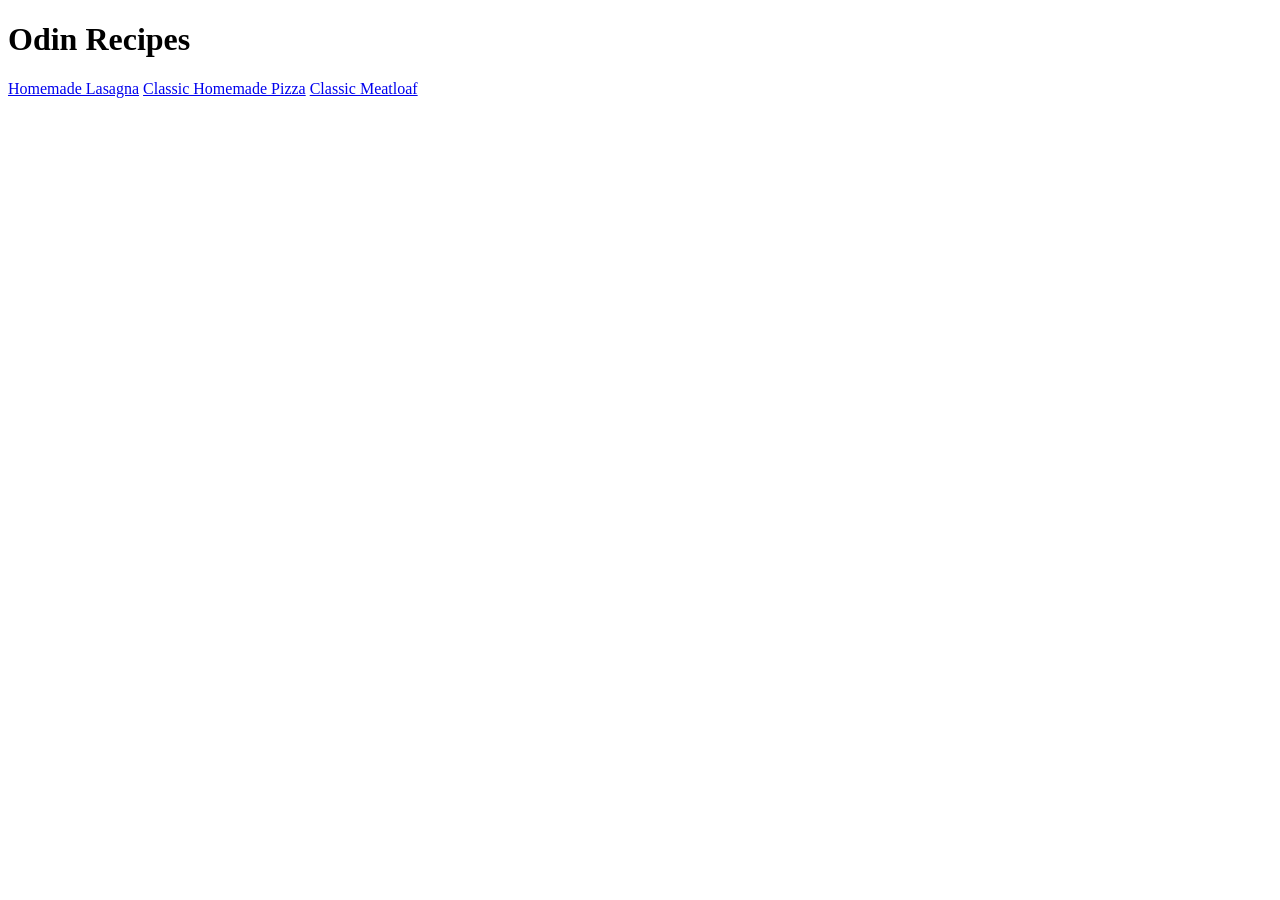
<file: index.html>
<!DOCTYPE html>
<html lang="en">
<head>
  <meta charset="UTF-8">
  <meta name="viewport" content="width=device-width, initial-scale=1.0">
  <title>Document</title>
</head>
<body>
  <h1>Odin Recipes</h1>
  <a href="recipes/lasagna.html">Homemade Lasagna</a>
  <a href="recipes/pizza.html">Classic Homemade Pizza</a>
  <a href="recipes/meatloaf.html">Classic Meatloaf</a>
</body>
</html>
</file>
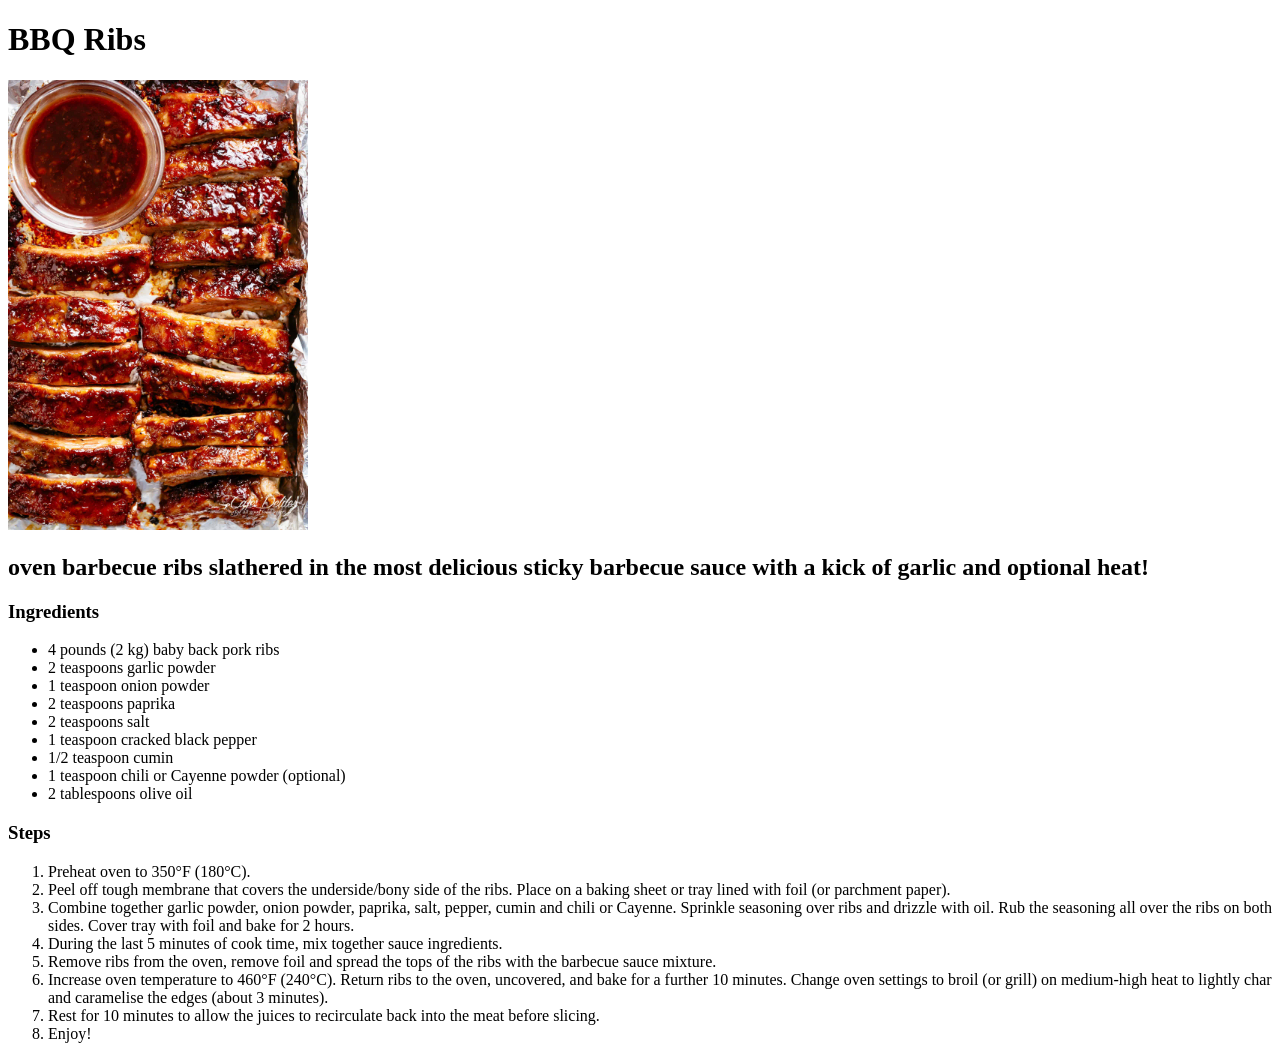
<file: recipes/bbqribs.html>
<!DOCTYPE html>
<html lang="en">
  <head>
    <meta charset="UTF-8" />
    <meta name="viewport" content="width=device-width, initial-scale=1.0" />
    <title>Meatloaf</title>
  </head>
  <body>
    <h1>BBQ Ribs</h1>
    <img
      src="/images/Oven-Pork-Ribs-IMAGE-5.jpg"
      alt="ribs"
      style="width: 300px"
    />
    <h2>
      oven barbecue ribs slathered in the most delicious sticky barbecue sauce
      with a kick of garlic and optional heat!
    </h2>
    <h3>Ingredients</h3>
    <ul>
      <li>4 pounds (2 kg) baby back pork ribs</li>
      <li>2 teaspoons garlic powder</li>
      <li>1 teaspoon onion powder</li>
      <li>2 teaspoons paprika</li>
      <li>2 teaspoons salt</li>
      <li>1 teaspoon cracked black pepper</li>
      <li>1/2 teaspoon cumin</li>
      <li>1 teaspoon chili or Cayenne powder (optional)</li>
      <li>2 tablespoons olive oil</li>
    </ul>
    <h3>Steps</h3>
    <ol>
      <li>Preheat oven to 350°F (180°C).</li>
      <li>
        Peel off tough membrane that covers the underside/bony side of the ribs.
        Place on a baking sheet or tray lined with foil (or parchment paper).
      </li>
      <li>
        Combine together garlic powder, onion powder, paprika, salt, pepper,
        cumin and chili or Cayenne. Sprinkle seasoning over ribs and drizzle
        with oil. Rub the seasoning all over the ribs on both sides. Cover tray
        with foil and bake for 2 hours.
      </li>
      <li>
        During the last 5 minutes of cook time, mix together sauce ingredients.
      </li>
      <li>
        Remove ribs from the oven, remove foil and spread the tops of the ribs
        with the barbecue sauce mixture.
      </li>
      <li>
        Increase oven temperature to 460°F (240°C). Return ribs to the oven,
        uncovered, and bake for a further 10 minutes. Change oven settings to
        broil (or grill) on medium-high heat to lightly char and caramelise the
        edges (about 3 minutes).
      </li>
      <li>
        Rest for 10 minutes to allow the juices to recirculate back into the
        meat before slicing.
      </li>
      <li>Enjoy!</li>
    </ol>
  </body>
</html>
</file>
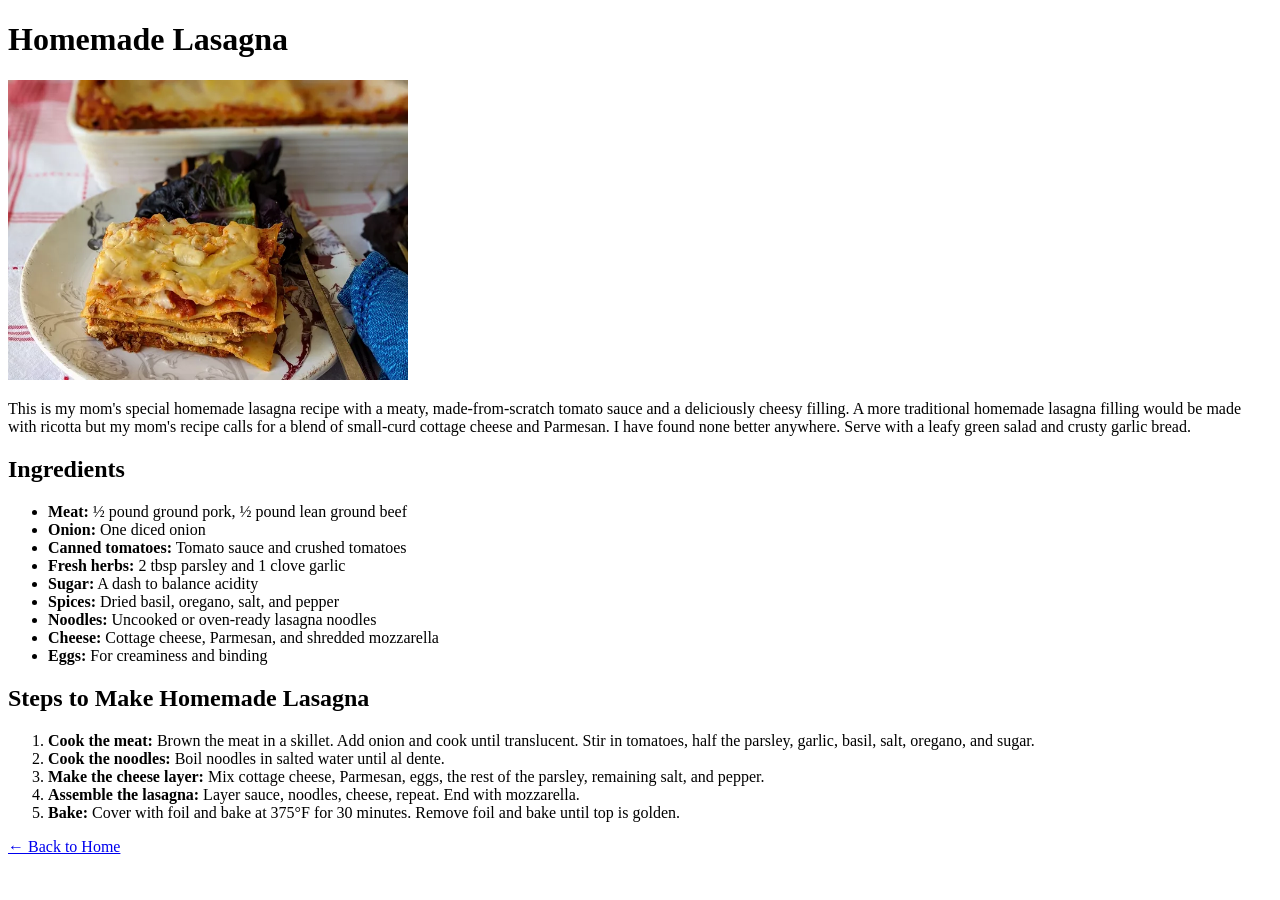
<file: recipes/lasagna.html>
<!DOCTYPE html>
<html lang="en">
<head>
  <meta charset="UTF-8">
  <meta name="viewport" content="width=device-width, initial-scale=1.0">
  <title>Homemade Lasagna Recipe</title>
</head>
<body>

  <!-- Header Section -->
  <header id="page-header">
    <h1 class="recipe-title">Homemade Lasagna</h1>
    <img src="../images/lasagna.jpg" alt="Lasagna" height="300" width="400" class="recipe-image">
  </header>

  <main>

    <!-- Description Section -->
    <section id="description-section">
      <p class="recipe-description">
        This is my mom's special homemade lasagna recipe with a meaty, made-from-scratch tomato sauce and a deliciously cheesy filling.
        A more traditional homemade lasagna filling would be made with ricotta but my mom's recipe calls for a blend of small-curd cottage cheese
        and Parmesan. I have found none better anywhere. Serve with a leafy green salad and crusty garlic bread.
      </p>
    </section>

    <!-- Ingredients Section -->
    <section id="ingredients-section">
      <h2 class="section-title">Ingredients</h2>
      <ul class="ingredients-list">
        <li><strong>Meat:</strong> ½ pound ground pork, ½ pound lean ground beef</li>
        <li><strong>Onion:</strong> One diced onion</li>
        <li><strong>Canned tomatoes:</strong> Tomato sauce and crushed tomatoes</li>
        <li><strong>Fresh herbs:</strong> 2 tbsp parsley and 1 clove garlic</li>
        <li><strong>Sugar:</strong> A dash to balance acidity</li>
        <li><strong>Spices:</strong> Dried basil, oregano, salt, and pepper</li>
        <li><strong>Noodles:</strong> Uncooked or oven-ready lasagna noodles</li>
        <li><strong>Cheese:</strong> Cottage cheese, Parmesan, and shredded mozzarella</li>
        <li><strong>Eggs:</strong> For creaminess and binding</li>
      </ul>
    </section>

    <!-- Steps Section -->
    <section id="steps-section">
      <h2 class="section-title">Steps to Make Homemade Lasagna</h2>
      <ol class="steps-list">
        <li>
          <strong>Cook the meat:</strong> Brown the meat in a skillet. Add onion and cook until translucent.
          Stir in tomatoes, half the parsley, garlic, basil, salt, oregano, and sugar.
        </li>
        <li>
          <strong>Cook the noodles:</strong> Boil noodles in salted water until al dente.
        </li>
        <li>
          <strong>Make the cheese layer:</strong> Mix cottage cheese, Parmesan, eggs, the rest of the parsley, remaining salt, and pepper.
        </li>
        <li>
          <strong>Assemble the lasagna:</strong> Layer sauce, noodles, cheese, repeat. End with mozzarella.
        </li>
        <li>
          <strong>Bake:</strong> Cover with foil and bake at 375°F for 30 minutes. Remove foil and bake until top is golden.
        </li>
      </ol>
    </section>

    <!-- Footer / Navigation Section -->
    <section id="navigation-section">
      <a href="../index.html" class="home-link">← Back to Home</a>
    </section>

  </main>
</body>
</html>
</file>
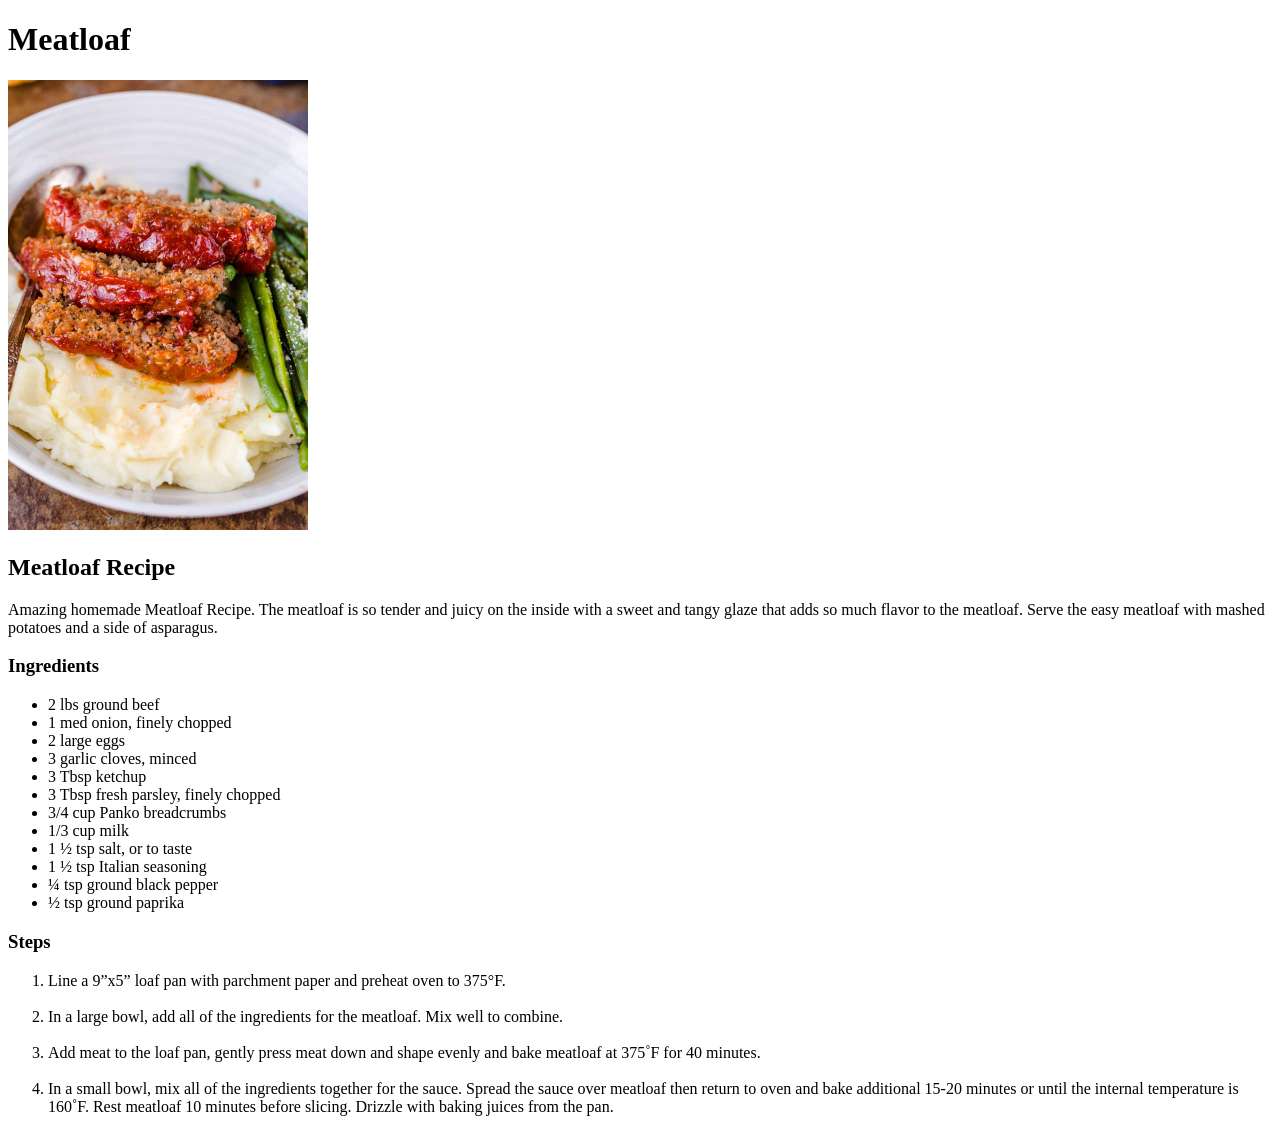
<file: recipes/Meatloaf.html>
<!DOCTYPE html>
<html lang="en">
  <head>
    <meta charset="UTF-8" />
    <meta name="viewport" content="width=device-width, initial-scale=1.0" />
    <title>Meatloaf</title>
  </head>
  <body>
    <h1>Meatloaf</h1>
    <img
      src="/images/Meatloaf-Recipe.jpg"
      alt="picture of meatloaf"
      style="width: 300px"
    />
    <h2>Meatloaf Recipe</h2>
    <p>
      Amazing homemade Meatloaf Recipe. The meatloaf is so tender and juicy on
      the inside with a sweet and tangy glaze that adds so much flavor to the
      meatloaf. Serve the easy meatloaf with mashed potatoes and a side of
      asparagus.
    </p>
    <h3>Ingredients</h3>
    <ul>
      <li>2 lbs ground beef</li>
      <li>1 med onion, finely chopped</li>
      <li>2 large eggs</li>
      <li>3 garlic cloves, minced</li>
      <li>3 Tbsp ketchup</li>
      <li>3 Tbsp fresh parsley, finely chopped</li>
      <li>3/4 cup Panko breadcrumbs</li>
      <li>1/3 cup milk</li>
      <li>1 ½ tsp salt, or to taste</li>
      <li>1 ½ tsp Italian seasoning</li>
      <li>¼ tsp ground black pepper</li>
      <li>½ tsp ground paprika</li>
    </ul>
    <h3>Steps</h3>
    <ol>
      <li>
        Line a 9”x5” loaf pan with parchment paper and preheat oven to 375°F.
      </li><br>
      <li>
        In a large bowl, add all of the ingredients for the meatloaf. Mix well
        to combine.
      </li><br>
      <li>
        Add meat to the loaf pan, gently press meat down and shape evenly and
        bake meatloaf at 375˚F for 40 minutes.
      </li><br>
      <li>
        In a small bowl, mix all of the ingredients together for the sauce.
        Spread the sauce over meatloaf then return to oven and bake additional
        15-20 minutes or until the internal temperature is 160˚F. Rest meatloaf
        10 minutes before slicing. Drizzle with baking juices from the pan.
      </li>
    </ol>
  </body>
</html>
</file>
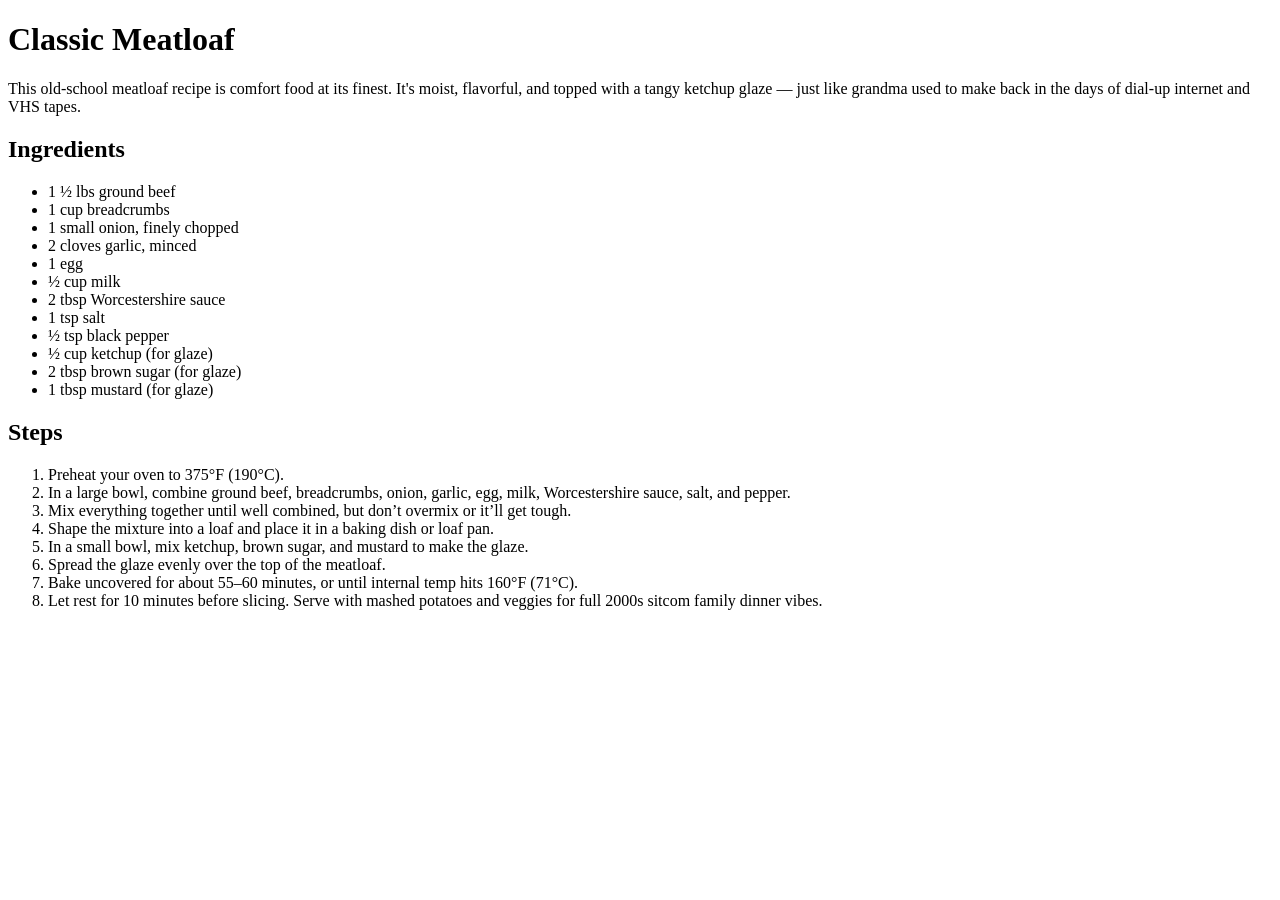
<file: recipes/meatloaf.html>
<!DOCTYPE html>
<html lang="en">
<head>
  <meta charset="UTF-8" />
  <meta name="viewport" content="width=device-width, initial-scale=1.0"/>
  <title>Classic Meatloaf Recipe</title>
</head>
<body>

  <!-- Header Section -->
  <header id="page-header">
    <h1 class="recipe-title">Classic Meatloaf</h1>
  </header>

  <!-- Description Section -->
  <section id="description-section">
    <p class="recipe-description">
      This old-school meatloaf recipe is comfort food at its finest. It's moist, flavorful,
      and topped with a tangy ketchup glaze — just like grandma used to make back in the
      days of dial-up internet and VHS tapes.
    </p>
  </section>

  <!-- Ingredients Section -->
  <section id="ingredients-section">
    <h2 class="section-title">Ingredients</h2>
    <ul class="ingredients-list">
      <li>1 ½ lbs ground beef</li>
      <li>1 cup breadcrumbs</li>
      <li>1 small onion, finely chopped</li>
      <li>2 cloves garlic, minced</li>
      <li>1 egg</li>
      <li>½ cup milk</li>
      <li>2 tbsp Worcestershire sauce</li>
      <li>1 tsp salt</li>
      <li>½ tsp black pepper</li>
      <li>½ cup ketchup (for glaze)</li>
      <li>2 tbsp brown sugar (for glaze)</li>
      <li>1 tbsp mustard (for glaze)</li>
    </ul>
  </section>

  <!-- Steps Section -->
  <section id="steps-section">
    <h2 class="section-title">Steps</h2>
    <ol class="steps-list">
      <li>Preheat your oven to 375°F (190°C).</li>
      <li>In a large bowl, combine ground beef, breadcrumbs, onion, garlic, egg, milk, Worcestershire sauce, salt, and pepper.</li>
      <li>Mix everything together until well combined, but don’t overmix or it’ll get tough.</li>
      <li>Shape the mixture into a loaf and place it in a baking dish or loaf pan.</li>
      <li>In a small bowl, mix ketchup, brown sugar, and mustard to make the glaze.</li>
      <li>Spread the glaze evenly over the top of the meatloaf.</li>
      <li>Bake uncovered for about 55–60 minutes, or until internal temp hits 160°F (71°C).</li>
      <li>Let rest for 10 minutes before slicing. Serve with mashed potatoes and veggies for full 2000s sitcom family dinner vibes.</li>
    </ol>
  </section>

</body>
</html>
</file>
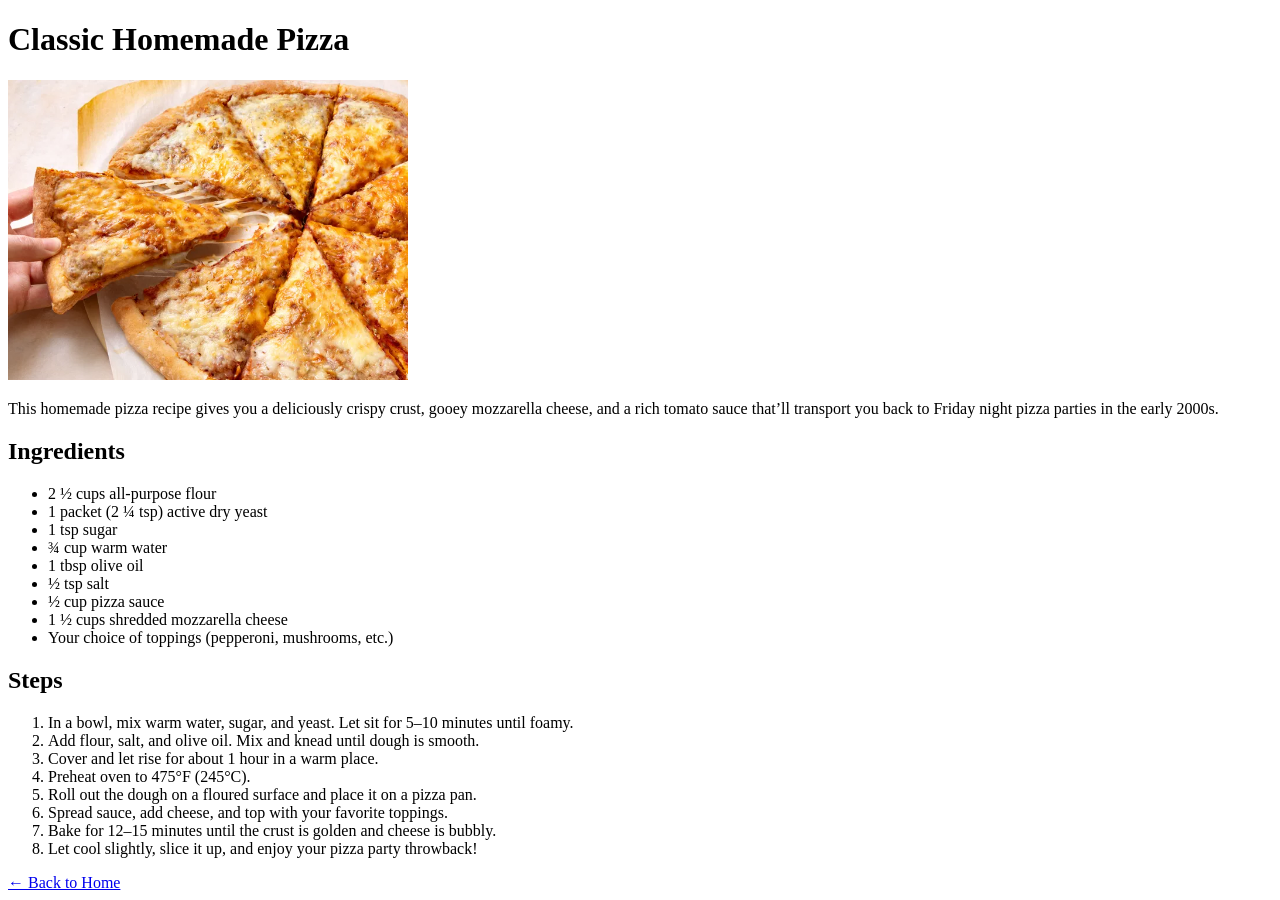
<file: recipes/pizza.html>
<!DOCTYPE html>
<html lang="en">
<head>
  <meta charset="UTF-8" />
  <meta name="viewport" content="width=device-width, initial-scale=1.0"/>
  <title>Classic Pizza Recipe</title>
</head>
<body>

  <!-- Header Section -->
  <header id="page-header">
    <h1 class="recipe-title">Classic Homemade Pizza</h1>
    <img src="../images/pizza.jpg" alt="A fresh pizza" class="recipe-image" width="400" height="300">
  </header>

  <main>

    <!-- Description Section -->
    <section id="description-section">
      <p class="recipe-description">
        This homemade pizza recipe gives you a deliciously crispy crust,
        gooey mozzarella cheese, and a rich tomato sauce that’ll transport
        you back to Friday night pizza parties in the early 2000s.
      </p>
    </section>

    <!-- Ingredients Section -->
    <section id="ingredients-section">
      <h2 class="section-title">Ingredients</h2>
      <ul class="ingredients-list">
        <li>2 ½ cups all-purpose flour</li>
        <li>1 packet (2 ¼ tsp) active dry yeast</li>
        <li>1 tsp sugar</li>
        <li>¾ cup warm water</li>
        <li>1 tbsp olive oil</li>
        <li>½ tsp salt</li>
        <li>½ cup pizza sauce</li>
        <li>1 ½ cups shredded mozzarella cheese</li>
        <li>Your choice of toppings (pepperoni, mushrooms, etc.)</li>
      </ul>
    </section>

    <!-- Steps Section -->
    <section id="steps-section">
      <h2 class="section-title">Steps</h2>
      <ol class="steps-list">
        <li>In a bowl, mix warm water, sugar, and yeast. Let sit for 5–10 minutes until foamy.</li>
        <li>Add flour, salt, and olive oil. Mix and knead until dough is smooth.</li>
        <li>Cover and let rise for about 1 hour in a warm place.</li>
        <li>Preheat oven to 475°F (245°C).</li>
        <li>Roll out the dough on a floured surface and place it on a pizza pan.</li>
        <li>Spread sauce, add cheese, and top with your favorite toppings.</li>
        <li>Bake for 12–15 minutes until the crust is golden and cheese is bubbly.</li>
        <li>Let cool slightly, slice it up, and enjoy your pizza party throwback!</li>
      </ol>
    </section>

    <!-- Navigation Section -->
    <section id="navigation-section">
      <a href="../index.html" class="home-link">← Back to Home</a>
    </section>

  </main>
</body>
</html>
</file>
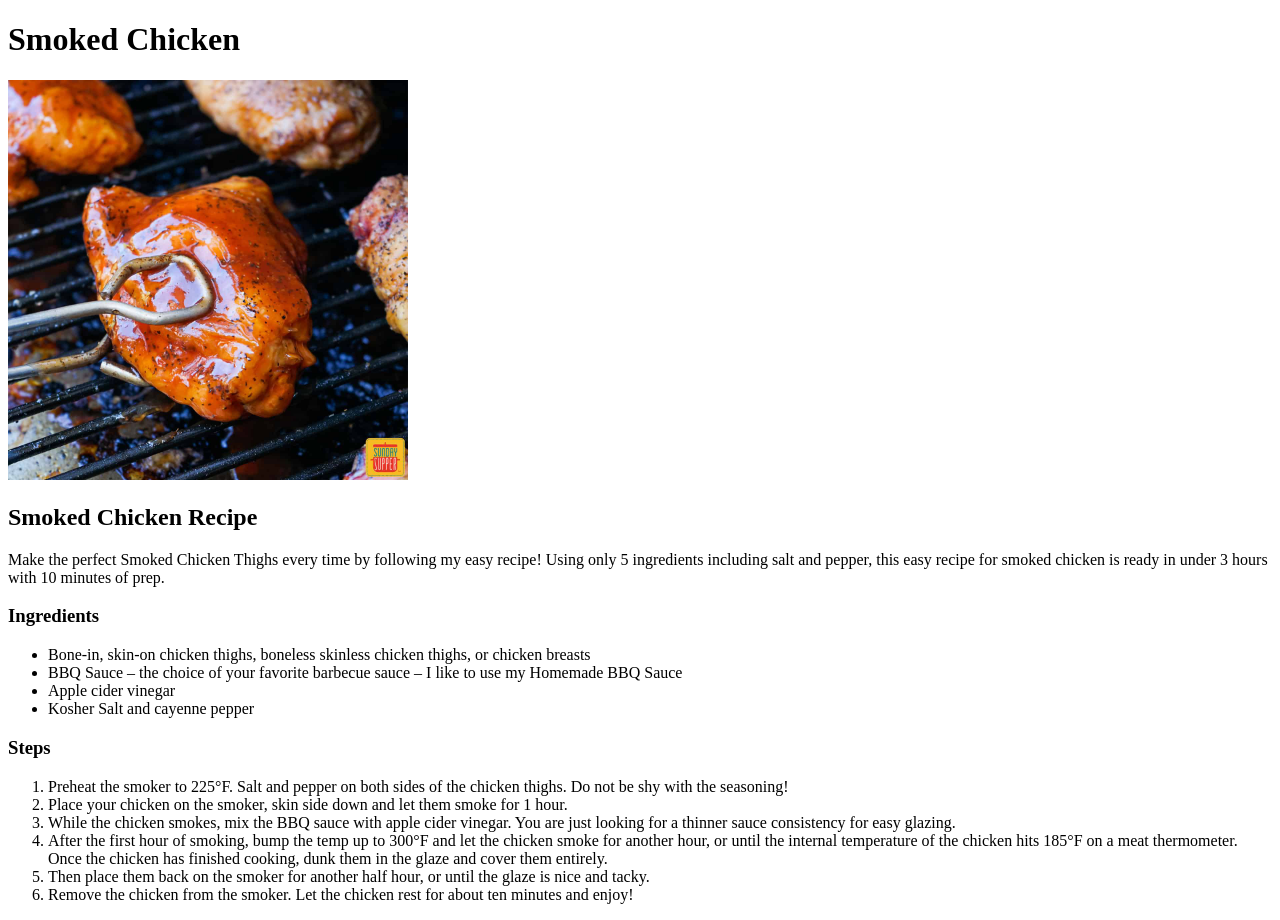
<file: recipes/smokedchicken.html>
<!DOCTYPE html>
<html lang="en">
  <head>
    <meta charset="UTF-8" />
    <meta name="viewport" content="width=device-width, initial-scale=1.0" />
    <title>Smoked Chicken</title>
  </head>
  <body>
    <h1>Smoked Chicken</h1>
    <img
      src="/images/smoked-chicken-thighs-hero.jpg"
      alt="smoked chicken"
      style="width: 400px"
    />
    <h2>Smoked Chicken Recipe</h2>
    <p>
      Make the perfect Smoked Chicken Thighs every time by following my easy
      recipe! Using only 5 ingredients including salt and pepper, this easy
      recipe for smoked chicken is ready in under 3 hours with 10 minutes of
      prep.
    </p>
    <h3>Ingredients</h3>
    <ul>
      <li>
        Bone-in, skin-on chicken thighs, boneless skinless chicken thighs, or
        chicken breasts
      </li>
      <li>
        BBQ Sauce – the choice of your favorite barbecue sauce – I like to use
        my Homemade BBQ Sauce
      </li>
      <li>Apple cider vinegar</li>
      <li>Kosher Salt and cayenne pepper</li>
    </ul>
    <h3>Steps</h3>
    <ol>
      <li>
        Preheat the smoker to 225°F. Salt and pepper on both sides of the
        chicken thighs. Do not be shy with the seasoning!
      </li>
      <li>
        Place your chicken on the smoker, skin side down and let them smoke for
        1 hour.
      </li>
      <li>
        While the chicken smokes, mix the BBQ sauce with apple cider vinegar.
        You are just looking for a thinner sauce consistency for easy glazing.
      </li>
      <li>
        After the first hour of smoking, bump the temp up to 300°F and let the
        chicken smoke for another hour, or until the internal temperature of the
        chicken hits 185°F on a meat thermometer. Once the chicken has finished
        cooking, dunk them in the glaze and cover them entirely.
      </li>
      <li>
        Then place them back on the smoker for another half hour, or until the
        glaze is nice and tacky.
      </li>
      <li>
        Remove the chicken from the smoker. Let the chicken rest for about ten
        minutes and enjoy!
      </li>
    </ol>
  </body>
</html>
</file>
